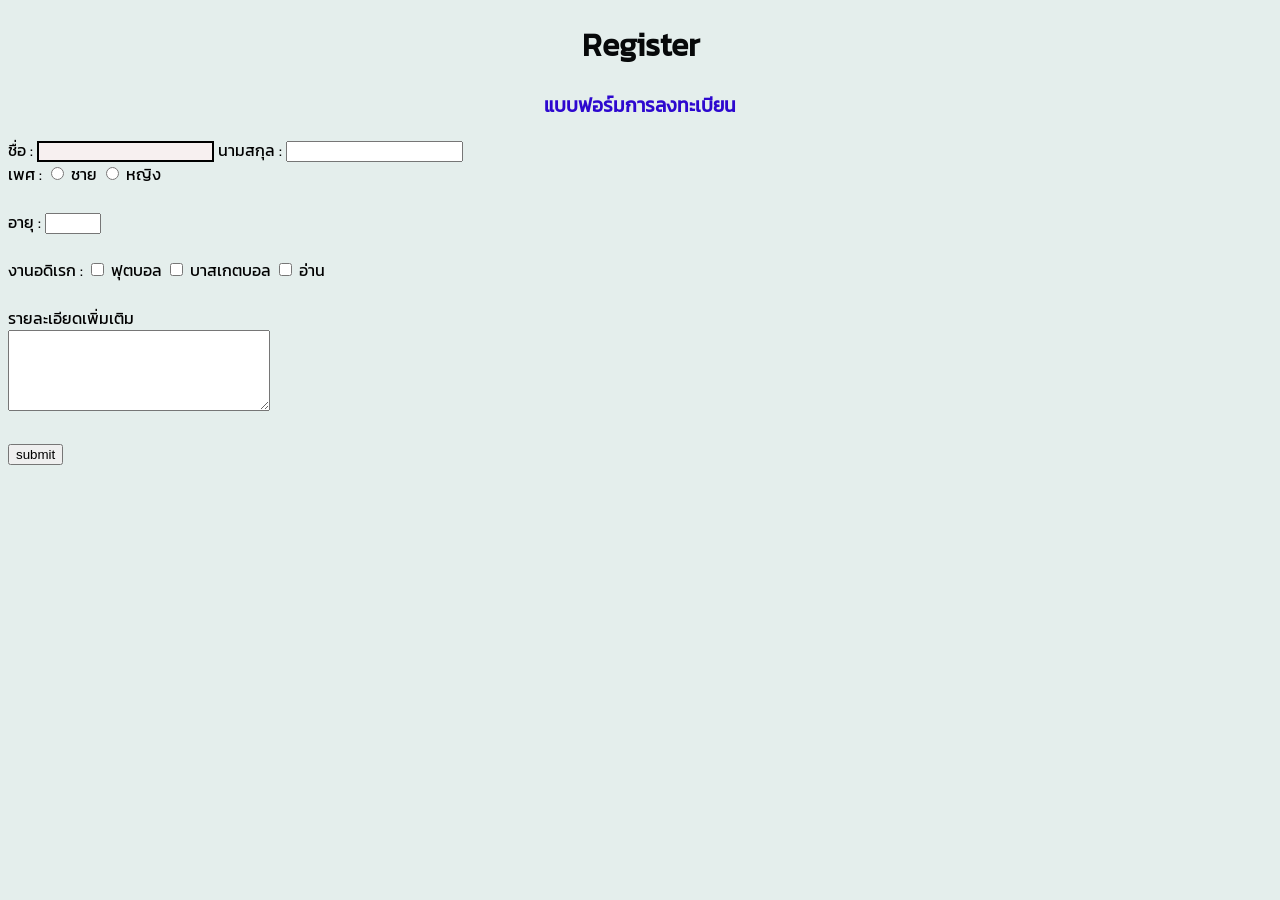
<file: index.html>
<!DOCTYPE html> 
<html>
<head>
    <title>My Web Page</title>
    <meta charset="UTF-8">
    <meta name="viewport" content="width=device-width, initial-scale=1.0">
    <style>
        @font-face {
            font-family: 'kanit';
            src: url(./Kanit/Kanit-Regular.ttf);
        }
        body {
            background-color: rgb(228, 238, 236);
            font-family: 'kanit';
        }
        h1 {
            color: rgb(7, 9, 10);
            text-align: center;
        }
       #Regis {
            font-size :80;
            color: rgb(45, 8, 207);
            text-align: center;
       }
       .input_Name {
        background-color: rgb(247, 240, 240);
        border: 2px solid rgb(0, 0, 0);
       }



    </style>
</head>
<body>
     <h1>Register</h1>
     <h3 id="Regis">แบบฟอร์มการลงทะเบียน</h3>

     ชื่อ : <input class="input_Name"   type="text" name="fname"> 
     นามสกุล : <input type="text" name="Lastname"><br>
     เพศ :
     <input type="radio" name="gender" value="male"> ชาย
     <input type="radio" name="gender" value="female"> หญิง
<br>
<br>
     อายุ : <input type="number" name="age" min="0" max="120">
<br>
<br>
    งานอดิเรก :
    <input type="checkbox" name="hobby" value="football"> ฟุตบอล
    <input type="checkbox" name="hobby" value="basketball"> บาสเกตบอล
    <input type="checkbox" name="hobby" value="raading"> อ่าน
<br>

<br>
    รายละเอียดเพิ่มเติม <br>
     <textarea name="details" rows="5" cols="30"></textarea>
<br>
<br>
     <input type="submit" value="submit">


</body>
</html>
</file>
